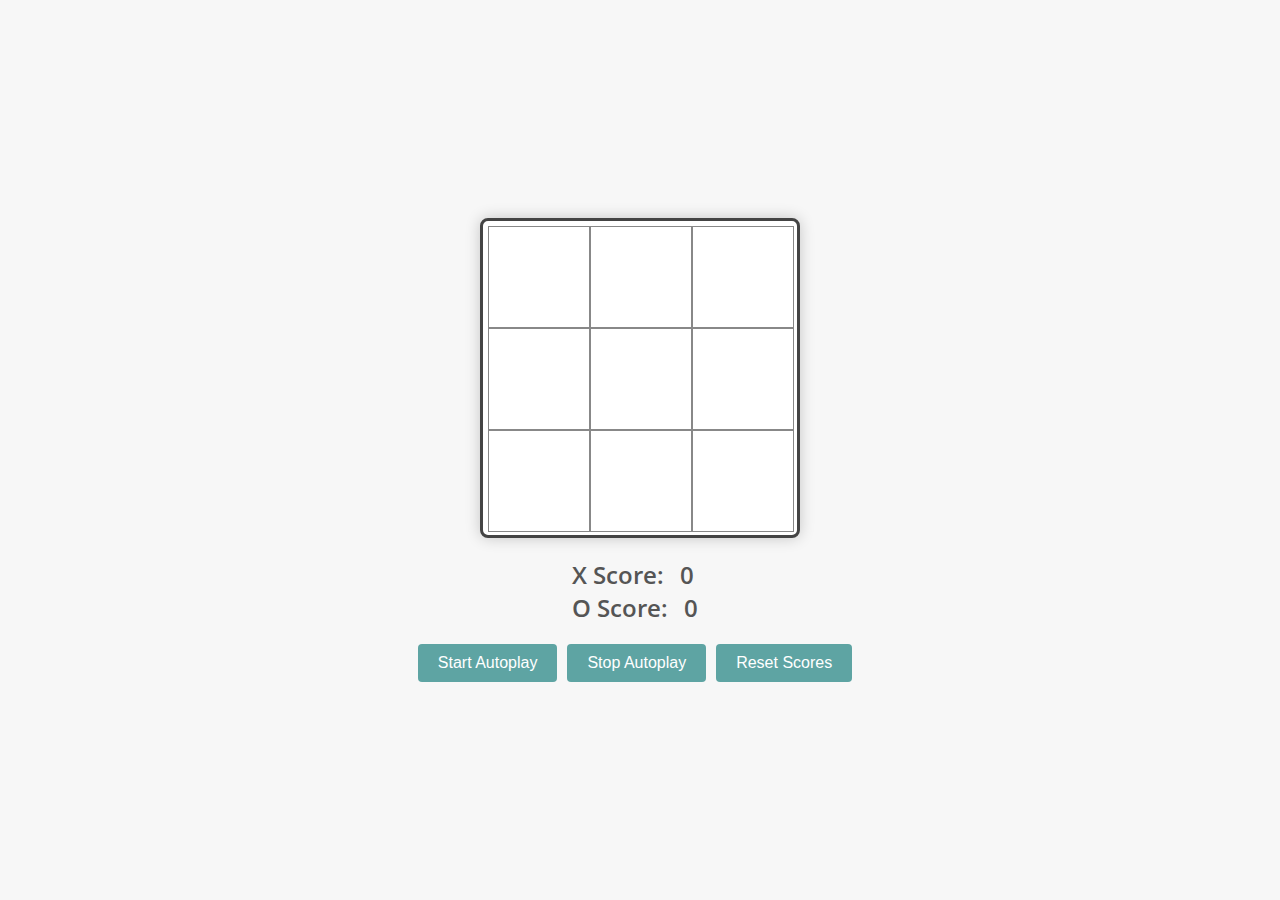
<file: index.html>
<!DOCTYPE html>
<html lang="en">
<head>
  <meta charset="UTF-8">
  <meta name="viewport" content="width=device-width, initial-scale=1.0">
  <title>Tic Tac Toe</title>
  <link rel="stylesheet" href="style.css">
</head>
<body>
  <div class="board" id="board">
    <div class="cell" data-index="0"></div>
    <div class="cell" data-index="1"></div>
    <div class="cell" data-index="2"></div>
    <div class="cell" data-index="3"></div>
    <div class="cell" data-index="4"></div>
    <div class="cell" data-index="5"></div>
    <div class="cell" data-index="6"></div>
    <div class="cell" data-index="7"></div>
    <div class="cell" data-index="8"></div>
  </div>
  <div id="score">
    <span>X Score: </span><span id="xScore">0</span><br>
    <span>O Score: </span><span id="oScore">0</span>
  </div>
  <div id="buttons">
    <button onclick="startAutoplay()">Start Autoplay</button>
    <button onclick="stopAutoplay()">Stop Autoplay</button>
    <button onclick="resetGame()">Reset Scores</button>
  </div>
  <script src="script.js"></script>
</body>
</html>
</file>
<file: style.css>
@import url('https://fonts.googleapis.com/css2?family=Open+Sans:wght@400;600;700&display=swap');

body {
  background-color: #f7f7f7;
  display: flex;
  flex-direction: column;
  align-items: center;
  justify-content: center;
  height: 100vh;
  margin: 0;
  font-family: 'Open Sans', sans-serif;
}

.board {
  display: grid;
  grid-template-columns: repeat(3, 100px);
  grid-template-rows: repeat(3, 100px);
  gap: 2px;
  border: 3px solid #444;
  background-color: #fff;
  padding: 5px;
  box-shadow: 0 0 15px rgba(0, 0, 0, 0.2);
  border-radius: 8px;
}

.cell {
  width: 100px;
  height: 100px;
  border: 1px solid #888;
  display: flex;
  align-items: center;
  justify-content: center;
  font-size: 36px;
  color: #333;
  cursor: pointer;
  transition: background-color 0.3s, transform 0.2s;
}

.cell:hover {
  background-color: #eaeaea;
  transform: scale(1.05);
}

.cell.winner {
  background-color: #5ea4a3;
  color: #fff;
}

#score {
  margin-top: 20px;
  font-size: 24px;
  color: #555;
}

#score span {
  margin-right: 10px;
  font-weight: 600;
}

#buttons {
  display: flex;
  margin-top: 20px;
}

#buttons button {
  font-size: 16px;
  margin-right: 10px;
  padding: 10px 20px;
  cursor: pointer;
  background-color: #5ea4a3;
  color: #fff;
  border: none;
  border-radius: 4px;
  transition: background-color 0.3s;
}

#buttons button:hover {
  background-color: #106270;
}

#buttons button:active {
  transform: scale(0.98);
}

@media (max-width: 400px) {
  #buttons {
    flex-direction: column;
    align-items: center;
  }

  #buttons button {
    width: 100%;
    margin-bottom: 10px;
  }

  #buttons button:last-child {
    margin-bottom: 0;
  }
}
</file>
